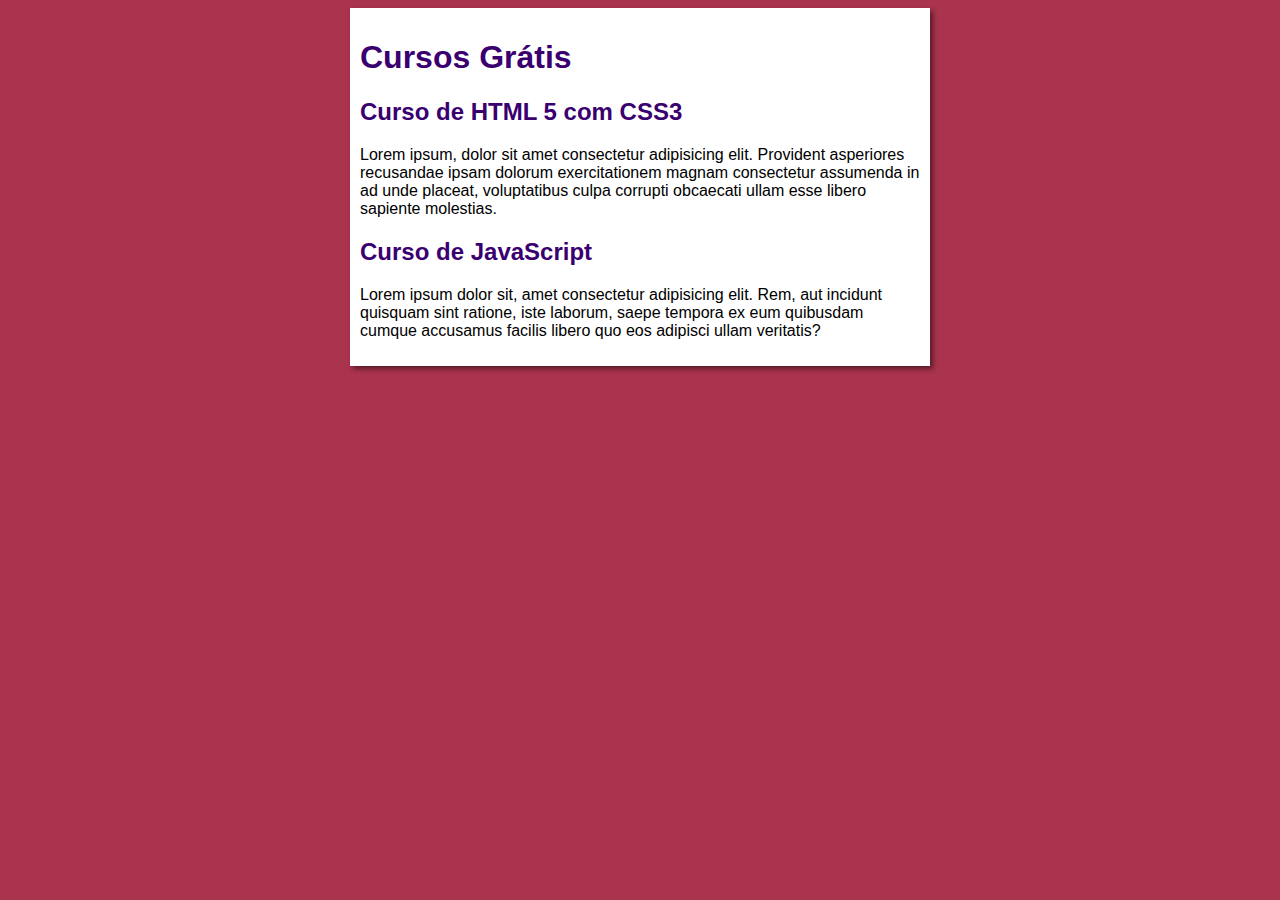
<file: index.html>
<!DOCTYPE html>
<html lang="pt-br">

<head>
    <meta charset="UTF-8">
    <meta http-equiv="X-UA-Compatible" content="IE=edge">
    <meta name="viewport" content="width=device-width, initial-scale=1.0">
    <title>Curso em Vídeo</title>
    <link rel="stylesheet" href="estilo/style.css">
</head>

<body>
    <main>
        <header>
            <h1>Cursos Grátis</h1>
        </header>
        <article>
            <h2>Curso de HTML 5 com CSS3</h2>
            <p>Lorem ipsum, dolor sit amet consectetur adipisicing elit. Provident asperiores recusandae ipsam dolorum
                exercitationem magnam consectetur assumenda in ad unde placeat, voluptatibus culpa corrupti obcaecati
                ullam esse libero sapiente molestias.</p>
        </article>
        <article>
            <h2>Curso de JavaScript</h2>
            <p>Lorem ipsum dolor sit, amet consectetur adipisicing elit. Rem, aut incidunt quisquam sint ratione, iste
                laborum, saepe tempora ex eum quibusdam cumque accusamus facilis libero quo eos adipisci ullam
                veritatis?</p>
        </article>
    </main>

</body>

</html>
</file>
<file: estilo/style.css>
* {
    font-family: Arial, Helvetica, sans-serif;
    font-size: 16px;
}

body {
    background-color: rgb(170, 51, 77);
}

main {
    background-color: white;
    width: 560px;
    margin: auto;
    padding: 10px;
    box-shadow: 3px 3px 5px rgba(0, 0 , 0, 0.473);
}

h1 {
    font-size: 2em;
    color: rgb(58, 0, 112);
}
h2 {
    font-size: 1.5em;
    color: rgb(58, 0, 112);
}

img.lado {
    position: absolute right;
    float: right;
}

a {
    text-decoration: none;
    font-weight: bold;
    color: rgb(58, 0, 112);
}

a:hover {
    text-decoration: underline;
    color: rgb(26, 26, 255);
}
</file>
